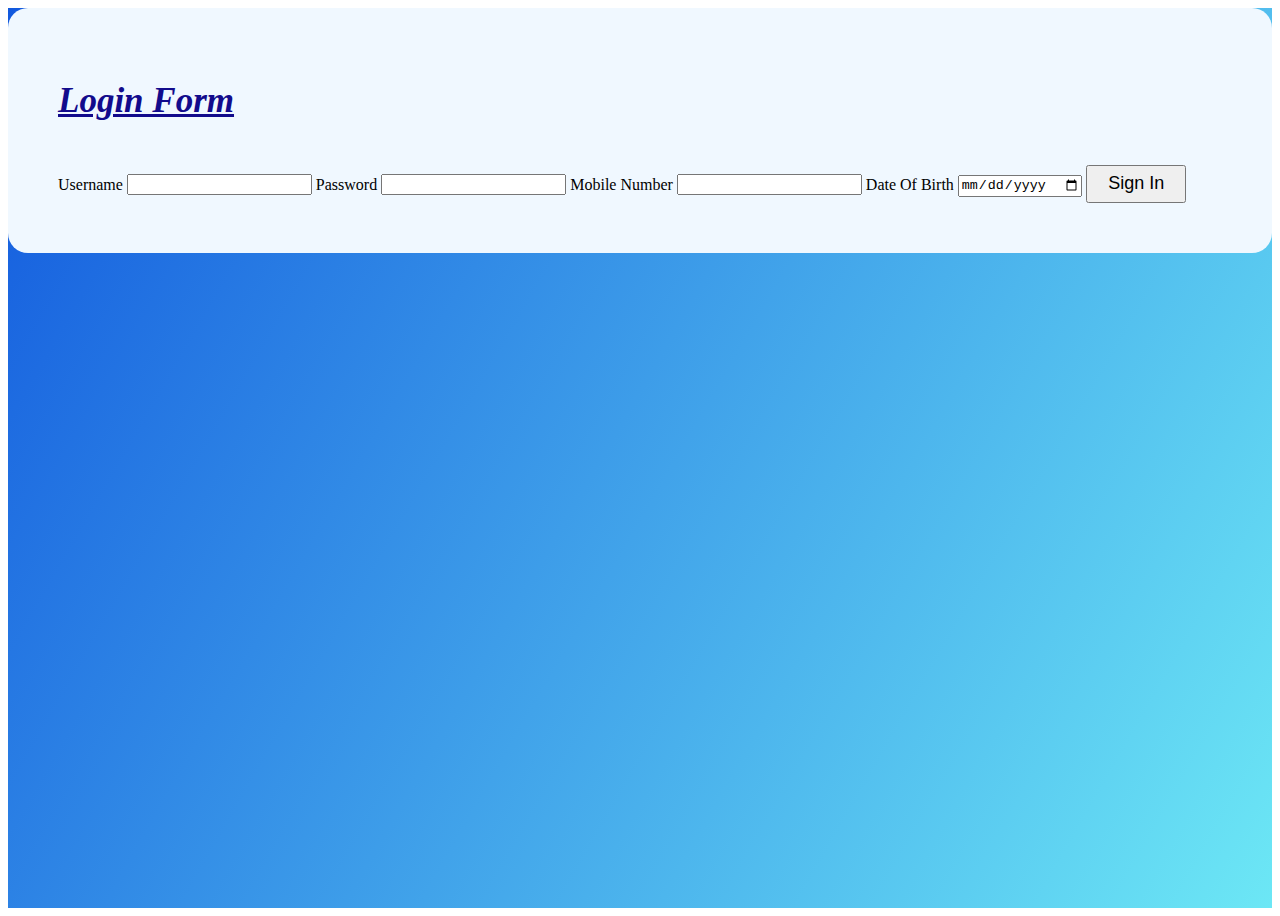
<file: FormValidation.html>
<!DOCTYPE html>
<html lang="en">
<head>
    <meta charset="UTF-8">
    <meta http-equiv="X-UA-Compatible" content="IE=edge">
    <meta name="viewport" content="width=device-width, initial-scale=1.0">
    <link rel="stylesheet" href="FormValidation.css">
    <script defer src="FormValidation.js"></script>
    <link href="https://cdn.jsdelivr.net/npm/bootstrap@5.3.0-alpha3/dist/css/bootstrap.min.css" rel="stylesheet" integrity="sha384-KK94CHFLLe+nY2dmCWGMq91rCGa5gtU4mk92HdvYe+M/SXH301p5ILy+dN9+nJOZ" crossorigin="anonymous">
    <title>Validation Form Phaneendra</title>
</head>
<body>
    <div class="bg-container d-flex flex-row justify-content-center">
        <div class="box-container d-flex flex-column justify-content-center">
            <h1 class="heading">Login Form</h1>
            <label for="username">Username</label>
            <input type="text" id="username" required>
            <label for="password">Password</label>
            <input type="password" id="password">
            <label for="mobile">Mobile Number</label>
            <input type="tel" id="mobile" required>
            <label for="date">Date Of Birth</label>
            <input type="date" id="date">
            <button class="btn btn-primary" onClick="signIn()">Sign In</button>
            <span id="displayMessage"></span>
        </div>
    </div>
</body>
</html>
</file>
<file: FormValidation.css>
.bg-container{
    background-image: linear-gradient(120deg, #1259de, #6ce7f5);
    height: 100vh;
    background-size: cover;
    align-items: center;
}

.box-container{
    background-color: aliceblue;
    padding: 50px;
    border-radius: 20px;
    width: auto;
}

.heading{
    color: #120b8c;
    font-family: cursive;
    font-style: italic;
    font-weight: bold;
    font-size: 35px;
    text-decoration: underline;
}

.btn{
    width: 100px;
    height: 38px;
    font-size: 18px;
    margin-top: 20px;
    text-align: center;
}
</file>
